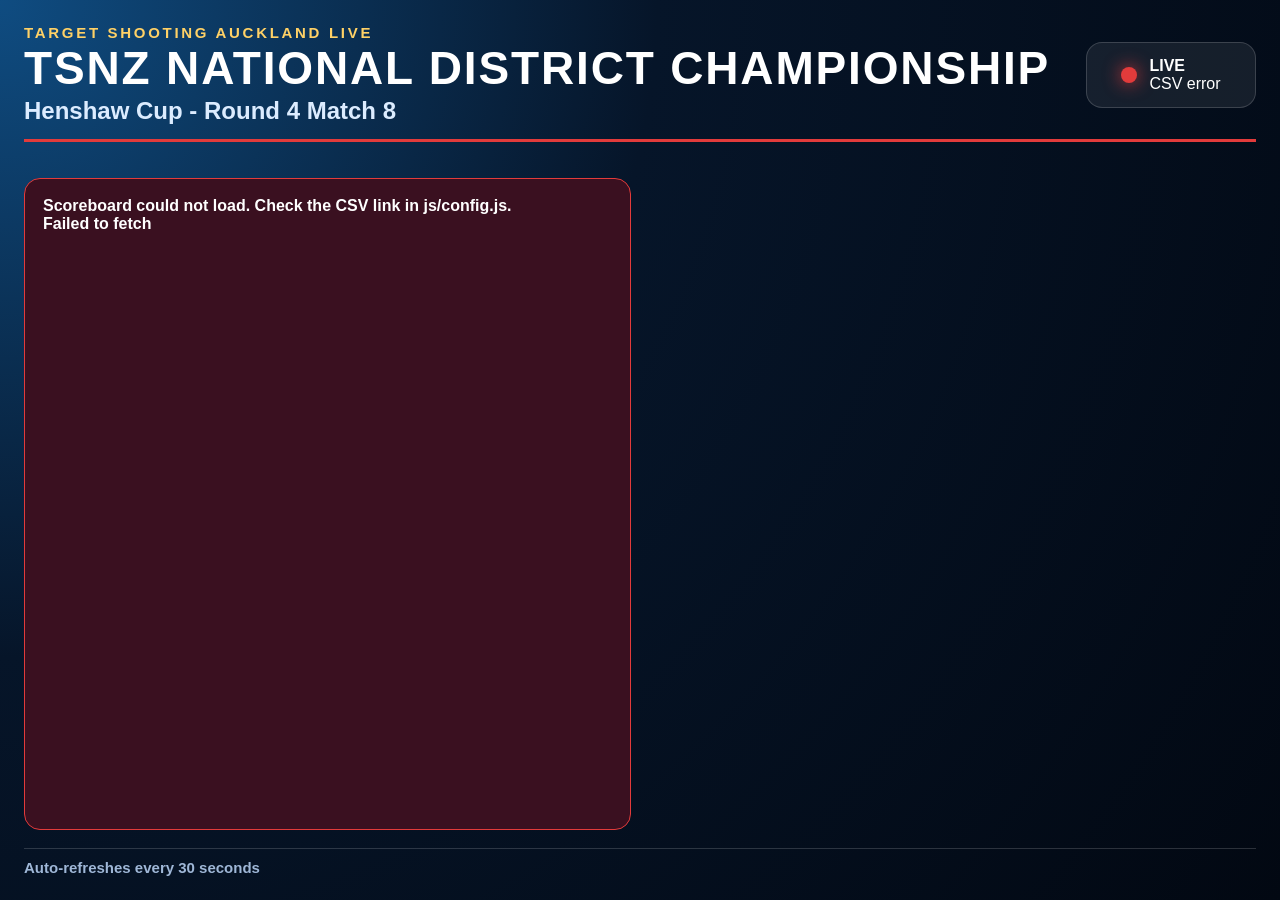
<file: index.html>
<!doctype html>
<html lang="en">
<head>
  <meta charset="utf-8" />
  <meta name="viewport" content="width=device-width, initial-scale=1" />
  <title>NDC Live Scores - TV</title>
  <link rel="stylesheet" href="css/tsa.css" />
  <script src="js/config.js"></script>
</head>
<body class="tv">
  <div class="page-shell">
    <header class="hero">
      <div>
        <div class="kicker">Target Shooting Auckland Live</div>
        <h1 id="eventTitle">TSNZ National District Championship</h1>
        <div id="subtitle" class="subtitle">Henshaw Cup - Round 4 Match 8</div>
      </div>
      <div class="live-panel">
        <div class="live-dot"></div>
        <div><strong>LIVE</strong><br><span id="updatedAt">Loading...</span></div>
      </div>
    </header>

    <section id="matchSummary" class="match-summary"></section>
    <main id="scoreboard" class="scoreboard tv-grid"></main>

    <footer>
      <div>Auto-refreshes every <span id="refreshSeconds">30</span> seconds</div>
      <div id="mobileLink" class="mobile-link"></div>
    </footer>
  </div>
  <script src="js/scoreboard.js"></script>
</body>
</html>
</file>
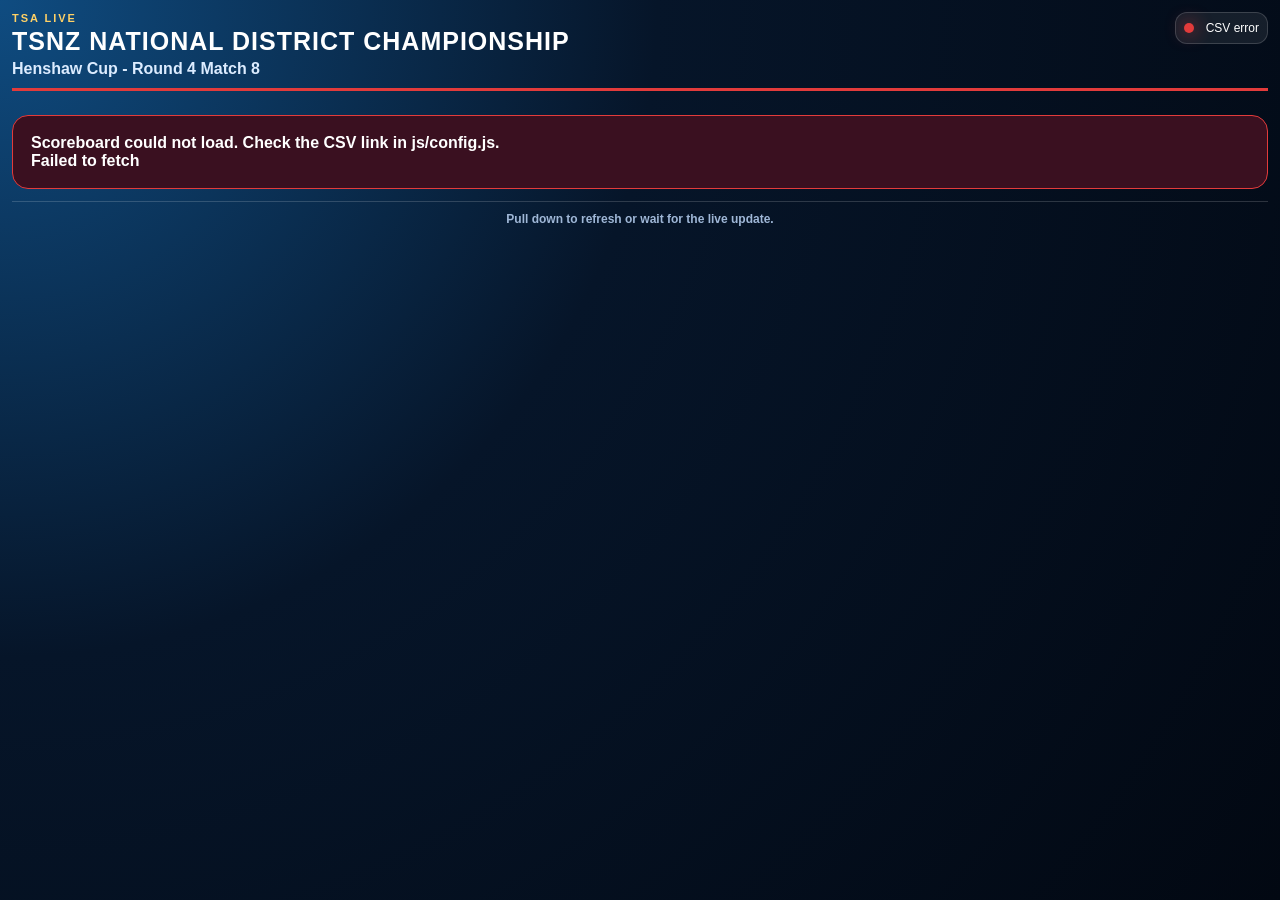
<file: mobile.html>
<!doctype html>
<html lang="en">
<head>
  <meta charset="utf-8" />
  <meta name="viewport" content="width=device-width, initial-scale=1" />
  <title>NDC Live Scores - Mobile</title>
  <link rel="stylesheet" href="css/tsa.css" />
  <script src="js/config.js"></script>
</head>
<body class="mobile">
  <div class="page-shell">
    <header class="hero compact">
      <div>
        <div class="kicker">TSA Live</div>
        <h1 id="eventTitle">TSNZ National District Championship</h1>
        <div id="subtitle" class="subtitle">Henshaw Cup - Round 4 Match 8</div>
      </div>
      <div class="live-panel"><div class="live-dot"></div><span id="updatedAt">Loading...</span></div>
    </header>
    <section id="matchSummary" class="match-summary mobile-summary"></section>
    <main id="scoreboard" class="scoreboard mobile-stack"></main>
    <footer>Pull down to refresh or wait for the live update.</footer>
  </div>
  <script src="js/scoreboard.js"></script>
</body>
</html>
</file>
<file: css/tsa.css>
:root{
  --navy:#061529;
  --navy2:#0b2343;
  --blue:#0f4c81;
  --ice:#dcecff;
  --white:#ffffff;
  --red:#e23b3b;
  --gold:#ffd166;
  --green:#37d67a;
  --muted:#9fb7d7;
  --card:rgba(255,255,255,.075);
  --line:rgba(255,255,255,.16);
}
*{box-sizing:border-box}
body{margin:0;font-family:Arial,Helvetica,sans-serif;background:radial-gradient(circle at top left,var(--blue),var(--navy) 42%,#020812);color:var(--white)}
.page-shell{min-height:100vh;padding:24px;display:flex;flex-direction:column;gap:18px}
.hero{display:flex;align-items:center;justify-content:space-between;border-bottom:3px solid var(--red);padding-bottom:14px;gap:18px}
.kicker{text-transform:uppercase;letter-spacing:.18em;color:var(--gold);font-size:15px;font-weight:800}
h1{margin:4px 0 0;font-size:46px;line-height:1;text-transform:uppercase;letter-spacing:.04em}
.subtitle{font-size:24px;color:var(--ice);font-weight:700;margin-top:6px}
.live-panel{display:flex;align-items:center;gap:12px;background:var(--card);border:1px solid var(--line);border-radius:16px;padding:14px 18px;min-width:170px;justify-content:center;text-align:left}
.live-dot{width:16px;height:16px;border-radius:50%;background:var(--red);box-shadow:0 0 18px var(--red)}
.match-summary{display:grid;grid-template-columns:1fr .72fr 1fr;gap:16px;align-items:stretch}
.team-total,.lead-box{background:linear-gradient(180deg,rgba(255,255,255,.12),rgba(255,255,255,.055));border:1px solid var(--line);border-radius:18px;padding:18px;text-align:center;box-shadow:0 8px 24px rgba(0,0,0,.18)}
.team-total .team{font-size:24px;text-transform:uppercase;font-weight:900;color:var(--ice)}
.team-total .score{font-size:54px;font-weight:900;letter-spacing:.03em;margin-top:6px}
.team-total.leading{outline:3px solid var(--green)}
.lead-box{display:flex;flex-direction:column;align-items:center;justify-content:center}
.lead-label{font-size:18px;text-transform:uppercase;color:var(--muted);font-weight:800;letter-spacing:.12em}
.lead-value{font-size:42px;font-weight:900;color:var(--gold);margin-top:4px}
.tv-grid{display:grid;grid-template-columns:1fr 1fr;gap:18px;flex:1}
.team-card{background:rgba(0,0,0,.18);border:1px solid var(--line);border-radius:18px;padding:16px;overflow:hidden}
.team-heading{display:flex;justify-content:space-between;align-items:baseline;border-bottom:2px solid var(--red);padding-bottom:8px;margin-bottom:12px}
.team-heading h2{margin:0;text-transform:uppercase;font-size:32px;letter-spacing:.05em}
.team-heading .grand{font-size:30px;font-weight:900;color:var(--gold)}
.squad{background:var(--card);border:1px solid var(--line);border-radius:14px;margin:12px 0;overflow:hidden}
.squad-title{display:flex;justify-content:space-between;align-items:center;padding:10px 12px;background:rgba(255,255,255,.08);font-weight:900;text-transform:uppercase;color:var(--ice);font-size:20px}
.squad-title .status{font-size:15px;color:var(--muted);text-transform:none}
.squad.winner{box-shadow:inset 5px 0 0 var(--green)}
.squad.loser{box-shadow:inset 5px 0 0 var(--red)}
table{width:100%;border-collapse:collapse}
th,td{padding:8px 10px;border-bottom:1px solid rgba(255,255,255,.08);font-size:18px;text-align:left;white-space:nowrap}
th{font-size:13px;text-transform:uppercase;color:var(--muted);letter-spacing:.08em}
td.score-cell,th.score-cell{text-align:right;font-variant-numeric:tabular-nums;font-weight:800}
td.name{font-weight:800;max-width:270px;overflow:hidden;text-overflow:ellipsis}
.grade{display:inline-block;min-width:28px;text-align:center;border-radius:9px;background:rgba(255,255,255,.12);padding:3px 7px;font-weight:900}
.junior{color:var(--gold);font-weight:900;margin-left:6px}
.squad-total{display:flex;justify-content:space-between;align-items:center;padding:10px 12px;font-size:20px;font-weight:900;color:var(--gold)}
footer{display:flex;justify-content:space-between;color:var(--muted);font-weight:700;font-size:15px;border-top:1px solid var(--line);padding-top:10px}
.mobile .page-shell{padding:12px;gap:12px}
.mobile .hero{align-items:flex-start;padding-bottom:10px}
.mobile h1{font-size:25px;line-height:1.05}.mobile .subtitle{font-size:16px}.mobile .kicker{font-size:11px}.mobile .live-panel{font-size:12px;min-width:auto;padding:8px;border-radius:12px}.mobile .live-dot{width:10px;height:10px}
.mobile-summary{grid-template-columns:1fr;gap:10px}.mobile .team-total,.mobile .lead-box{padding:12px}.mobile .team-total .team{font-size:18px}.mobile .team-total .score{font-size:36px}.mobile .lead-value{font-size:30px}.mobile-stack{display:block}.mobile .team-card{padding:12px;margin-bottom:14px}.mobile .team-heading h2{font-size:24px}.mobile .team-heading .grand{font-size:24px}.mobile .squad-title{font-size:17px}.mobile th,.mobile td{font-size:14px;padding:7px 5px}.mobile td.name{max-width:155px}.mobile .hide-mobile{display:none}.mobile footer{font-size:12px;display:block;text-align:center}
.error{background:#3a1020;border:1px solid var(--red);padding:18px;border-radius:16px;color:white;font-weight:800}
@media (max-width:900px){body:not(.tv) .match-summary{grid-template-columns:1fr}.tv h1{font-size:34px}.tv-grid{grid-template-columns:1fr}}
</file>
